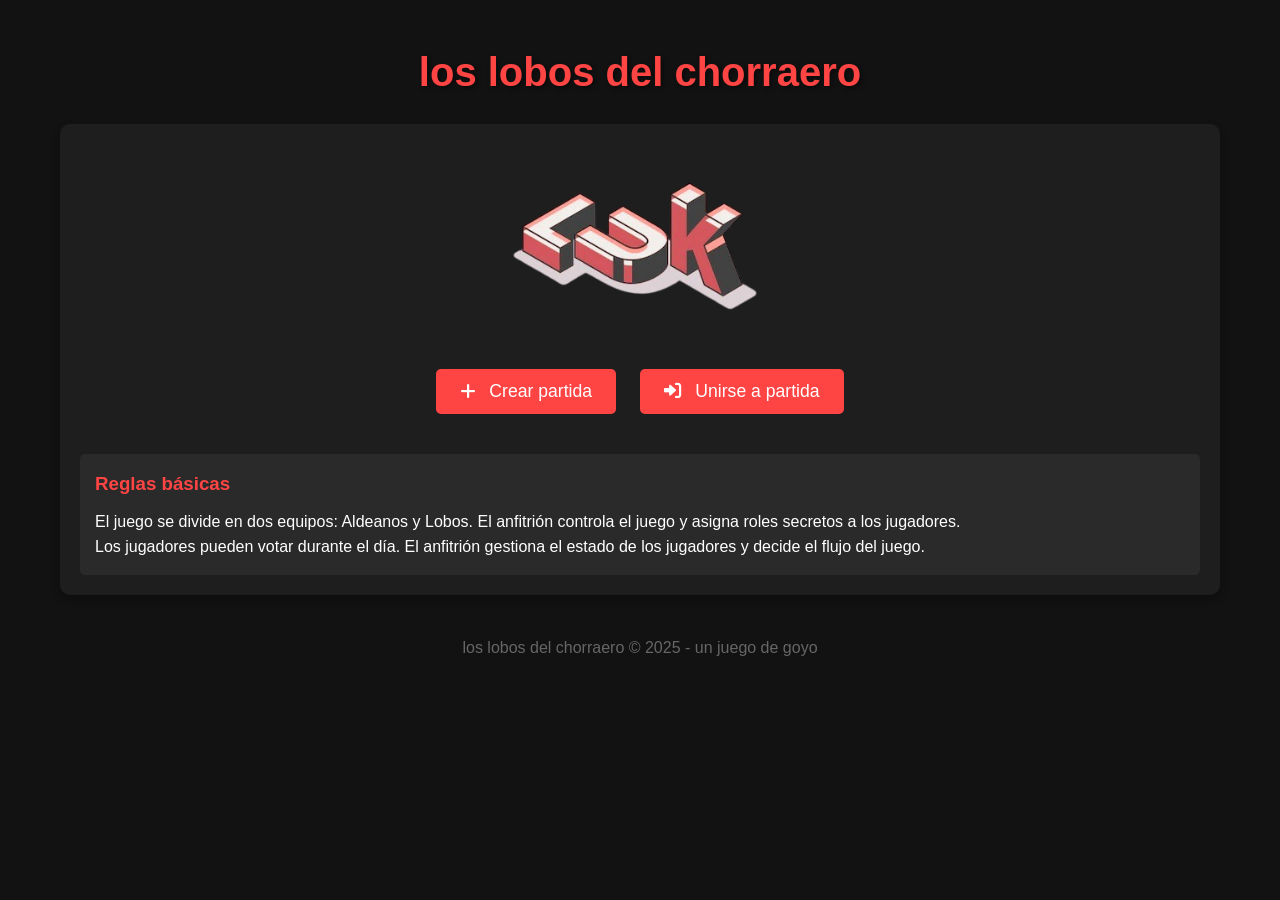
<file: public/index.html>
<!DOCTYPE html>
<html lang="es">
<head>
  <meta charset="UTF-8">
  <meta name="viewport" content="width=device-width, initial-scale=1.0">
  <title>los lobos del chorraero</title>
  <link rel="stylesheet" href="styles.css">
  <link rel="icon" type="image/png" href="images/favicon.png">
  <link rel="stylesheet" href="https://cdnjs.cloudflare.com/ajax/libs/font-awesome/6.0.0/css/all.min.css">
  <script src="http://localhost:25565/socket.io/socket.io.js"></script>
</head>
<body>
  <div class="container">
    <header>
      <h1>los lobos del chorraero</h1>
    </header>
    
    <div id="messageContainer" class="message-container"></div>
    
    <div id="homeScreen" class="screen">
      <div class="game-logo">
        <img src="images/logo.png" alt="los lobos del chorraero">
      </div>
      <div class="menu-buttons">
        <button id="createGameButton" class="main-button"><i class="fas fa-plus"></i> Crear partida</button>
        <button id="joinGameButton" class="main-button"><i class="fas fa-sign-in-alt"></i> Unirse a partida</button>
      </div>
      <div id="createGameForm" class="form-container" style="display: none;">
        <h2>Crear una nueva partida</h2>
        <div class="input-group">
          <label for="playerNameCreate">Tu nombre:</label>
          <input type="text" id="playerNameCreate" placeholder="Introduce tu nombre">
        </div>
        <button id="submitCreateGame" class="action-button">Crear partida</button>
      </div>
      <div id="joinGameForm" class="form-container" style="display: none;">
        <h2>Unirse a una partida</h2>
        <div class="input-group">
          <label for="playerNameJoin">Tu nombre:</label>
          <input type="text" id="playerNameJoin" placeholder="Introduce tu nombre">
        </div>
        <div class="input-group">
          <label for="gameCode">Código de partida:</label>
          <input type="text" id="gameCode" placeholder="Introduce el código" autocapitalize="characters">
        </div>
        <button id="submitJoinGame" class="action-button">Unirse a partida</button>
      </div>
      <div class="game-rules">
        <h3>Reglas básicas</h3>
        <p>El juego se divide en dos equipos: Aldeanos y Lobos. El anfitrión controla el juego y asigna roles secretos a los jugadores.</p>
        <p>Los jugadores pueden votar durante el día. El anfitrión gestiona el estado de los jugadores y decide el flujo del juego.</p>
      </div>
    </div>
    
    <div id="lobbyScreen" class="screen" style="display: none;">
      <h2>Sala de espera</h2>
      <div class="game-code">
        <h3>Código de partida</h3>
        <div class="code-display" id="gameCodeDisplay">ABCDEF</div>
        <p>Comparte este código con otros jugadores</p>
      </div>
      <div class="players-container">
        <h3>Jugadores</h3>
        <div id="playerList" class="player-list"></div>
      </div>
      <button id="startButton" class="main-button" style="display: none;"><i class="fas fa-play"></i> Comenzar partida</button>
    </div>
    
    <div id="gameScreen" class="screen" style="display: none;">
      <div id="gameContainer" class="game-container">
        <div class="game-info">
          <div class="day-info">
            <div><i class="fas fa-calendar-day"></i> Día: <span id="gameDay">1</span></div>
            <div><i class="fas fa-clock"></i> <span id="gameTime">Noche</span></div>
          </div>
          <div class="role-info">
            <h3>Tu rol: <span id="playerRole">Desconocido</span></h3>
            <div class="role-details">
              <div class="role-image card" id="roleCard">
                <img src="images/default-card.png" class="card-back" alt="Card Back">
                <img id="roleImage" src="images/villager.png" class="card-front" alt="Rol">
                <img id="roleCross" src="images/cross.png" class="cross" style="display: none;">
              </div>
              <p id="roleDescription">Haz clic en la carta para voltearla</p>
            </div>
          </div>
        </div>
        <div class="gameplay-area">
          <h3>Jugadores vivos</h3>
          <div id="gamePlayersList" class="game-players-list"></div>
          <div id="actionButtons" class="action-buttons"></div>
        </div>
      </div>
    </div>
    
    <div id="hostScreen" class="screen" style="display: none;">
      <h2>Panel de Control del Anfitrión</h2>
      <div id="hostContainer" class="host-container">
        <div class="game-info">
          <div class="day-info">
            <div><i class="fas fa-calendar-day"></i> Día: <span id="hostGameDay">1</span></div>
            <div><i class="fas fa-clock"></i> <span id="hostGameTime">Noche</span></div>
            <div class="turn-order">
              <h3>Orden de Turnos</h3>
              <ul>
                <li>Cupido (1ra Ronda)</li>
                <li>Vidente</li>
                <li>Protector</li>
                <li>Zorro</li>
                <li>Lobos</li>
                <li>Bruja</li>
              </ul>
            </div>
          </div>
        </div>
        <div class="host-players">
          <h3>Jugadores</h3>
          <div id="hostPlayersList" class="host-players-list"></div>
        </div>
        <div class="host-controls">
          <button id="hostManagePlayers" class="action-button"><i class="fas fa-users"></i> Gestionar Jugadores</button>
          <button id="hostShowRoles" class="action-button"><i class="fas fa-eye"></i> Mostrar Rol</button>
          <button id="hostAdvancePhase" class="action-button"><i class="fas fa-forward"></i> Avanzar Fase</button>
        </div>
      </div>
    </div>
    
    <div id="gameOverScreen" class="screen" style="display: none;">
      <h2>Fin del juego</h2>
      <div class="game-result">
        <h3 id="gameOverMessage">¡Los Lobos han ganado!</h3>
      </div>
      <div class="game-roles">
        <h3>Roles de los jugadores</h3>
        <div id="gameOverRoles" class="roles-list"></div>
      </div>
      <button id="playAgainButton" class="main-button"><i class="fas fa-redo"></i> Jugar de nuevo</button>
    </div>

    <div id="managePlayersModal" class="modal" style="display: none;">
      <div class="modal-content">
        <h3>Gestionar Jugadores</h3>
        <div id="managePlayersList"></div>
        <button class="action-button" onclick="closeModal()">Cerrar</button>
      </div>
    </div>

    <div id="playerRolesModal" class="modal" style="display: none;">
      <div class="modal-content">
        <h3>Seleccionar Jugador</h3>
        <div id="playerRolesList"></div>
        <button class="action-button" onclick="closeModal()">Cerrar</button>
      </div>
    </div>

    <div id="roleOverlay" class="role-overlay" style="display: none;">
      <div class="role-overlay-content">
        <h2 id="overlayPlayerName"></h2>
        <h1 id="overlayPlayerRole"></h1>
        <img id="overlayRoleImage" src="images/villager.png" alt="Rol">
      </div>
    </div>
  </div>
  
  <footer>
    <p>los lobos del chorraero © 2025 - un juego de goyo</p>
  </footer>
  
  <script src="client.js"></script>
</body>
</html>
</file>
<file: public/styles.css>
/* Reset básico */
* {
    margin: 0;
    padding: 0;
    box-sizing: border-box;
}

body {
    font-family: Arial, sans-serif;
    background-color: #121212;
    color: #ffffff;
    line-height: 1.6;
}

.container {
    max-width: 1200px;
    margin: 0 auto;
    padding: 20px;
}

header {
    text-align: center;
    padding: 20px 0;
}

header h1 {
    font-size: 2.5em;
    color: #ff4444;
    text-shadow: 2px 2px 4px rgba(0, 0, 0, 0.5);
}

.message-container {
    position: fixed;
    top: 20px;
    right: 20px;
    z-index: 1000;
    width: 300px;
}

.message {
    padding: 10px;
    margin-bottom: 10px;
    border-radius: 5px;
    opacity: 1;
    transition: opacity 0.5s ease;
}

.message.info { background-color: #2196F3; }
.message.success { background-color: #4CAF50; }
.message.error { background-color: #f44336; }

.message.fade-out {
    opacity: 0;
}

.screen {
    background-color: #1e1e1e;
    padding: 20px;
    border-radius: 10px;
    box-shadow: 0 4px 8px rgba(0, 0, 0, 0.3);
}

.game-logo img {
    max-width: 300px;
    width: 100%;
    margin: 20px auto;
    display: block;
}

.menu-buttons {
    text-align: center;
    margin: 20px 0;
}

.main-button {
    background-color: #ff4444;
    color: white;
    border: none;
    padding: 12px 24px;
    margin: 10px;
    border-radius: 5px;
    cursor: pointer;
    font-size: 1.1em;
    transition: background-color 0.3s;
}

.main-button:hover {
    background-color: #cc3333;
}

.main-button i {
    margin-right: 8px;
}

.form-container {
    max-width: 400px;
    margin: 20px auto;
    text-align: center;
}

.form-container h2 {
    color: #ff4444;
    margin-bottom: 20px;
}

.input-group {
    margin-bottom: 15px;
    text-align: left;
}

.input-group label {
    display: block;
    margin-bottom: 5px;
}

.input-group input {
    width: 100%;
    padding: 8px;
    border: none;
    border-radius: 5px;
    background-color: #333;
    color: white;
}

.action-button {
    background-color: #4CAF50;
    color: white;
    border: none;
    padding: 10px 20px;
    border-radius: 5px;
    cursor: pointer;
    font-size: 1em;
    transition: background-color 0.3s;
}

.action-button:hover {
    background-color: #45a049;
}

.action-button:disabled {
    background-color: #666;
    cursor: not-allowed;
}

.game-rules {
    margin-top: 30px;
    padding: 15px;
    background-color: #2a2a2a;
    border-radius: 5px;
}

.game-rules h3 {
    color: #ff4444;
    margin-bottom: 10px;
}

.game-code {
    text-align: center;
    margin: 20px 0;
}

.code-display {
    font-size: 2em;
    background-color: #333;
    padding: 10px;
    border-radius: 5px;
    display: inline-block;
    letter-spacing: 2px;
}

.players-container {
    margin: 20px 0;
}

.player-list {
    display: flex;
    flex-wrap: wrap;
    gap: 10px;
}

.player-item {
    background-color: #333;
    padding: 8px 15px;
    border-radius: 5px;
    flex: 1 1 calc(25% - 10px);
    text-align: center;
}

.player-item.self {
    background-color: #555; /* Gris más claro para el propio jugador */
}

.player-item.selected {
    background-color: #ff4444;
}

.player-item.disabled {
    opacity: 0.5;
    cursor: not-allowed;
}

.game-container {
    display: flex;
    gap: 20px;
}

.game-info {
    flex: 1;
    background-color: #2a2a2a;
    padding: 15px;
    border-radius: 5px;
}

.day-info div {
    margin-bottom: 10px;
}

.role-info h3 {
    color: #ff4444;
    margin-bottom: 10px;
}

.role-details {
    display: flex;
    gap: 15px;
    align-items: center;
}

.role-image.card {
    position: relative;
    width: 300px;
    height: 110px;
    perspective: 1000px;
}

.role-icon-small {
    width: 20px;
    height: 20px;
    display: block;
    margin: 0 auto 5px auto;
}

.card-back, .card-front {
    position: absolute;
    width: 100%;
    height: 100%;
    backface-visibility: hidden;
    transition: transform 0.5s;
    object-fit: contain;
}

.card-back {
    transform: rotateY(0deg);
}

.card-front {
    transform: rotateY(180deg);
}

.role-image.flipping .card-back {
    transform: rotateY(-180deg);
}

.role-image.flipping .card-front {
    transform: rotateY(0deg);
}

.cross {
    position: absolute;
    top: 50%;
    left: 50%;
    transform: translate(-50%, -50%);
    width: 50px;
    height: 50px;
    z-index: 10;
}

.gameplay-area {
    flex: 2;
    background-color: #2a2a2a;
    padding: 15px;
    border-radius: 5px;
}

.game-players-list {
    display: flex;
    flex-wrap: wrap;
    gap: 10px;
    margin-bottom: 20px;
}

.action-buttons {
    margin-top: 20px;
}

.action-text {
    margin-bottom: 10px;
}

.host-container {
    display: flex;
    gap: 20px;
}

.host-players {
    flex: 2;
    background-color: #2a2a2a;
    padding: 15px;
    border-radius: 5px;
}

.host-players-list {
    display: flex;
    flex-wrap: wrap;
    gap: 10px;
}

.host-controls {
    flex: 1;
    background-color: #2a2a2a;
    padding: 15px;
    border-radius: 5px;
}

.host-controls button {
    margin: 5px 0;
    width: 100%;
}

.game-result h3 {
    color: #ff4444;
    text-align: center;
    margin: 20px 0;
}

.game-roles {
    margin: 20px 0;
}

.roles-list div {
    background-color: #333;
    padding: 8px 15px;
    border-radius: 5px;
    flex: 1 1 calc(33% - 10px);
    margin-bottom: 10px; /* Separación entre jugadores en el menú final */
}

.role-icon {
    width: 20px;
    height: 20px;
    vertical-align: middle;
    margin-right: 5px;
}

.modal {
    position: fixed;
    top: 50%;
    left: 50%;
    transform: translate(-50%, -50%);
    width: 100%;
    max-width: 500px;
    display: none;
    justify-content: center;
    align-items: center;
    z-index: 1000;
    background: transparent; /* Fondo transparente para evitar recuadros negros */
}

.modal-content {
    background: #1e1e1e; /* Fondo oscuro movido aquí */
    padding: 20px;
    border-radius: 10px;
    width: 100%;
    max-height: 80vh;
    overflow-y: auto;
    text-align: center;
}

.player-manage-item {
    display: flex;
    justify-content: space-between;
    align-items: center;
    padding: 10px;
    background: #333;
    margin-bottom: 10px;
    border-radius: 5px;
}

.modal-player-item {
    margin: 5px 0; /* Separación entre botones en el modal de mostrar rol */
    padding: 8px 15px;
    background: #333;
    border-radius: 5px;
    cursor: pointer;
}

.modal-player-item:hover {
    background: #444;
}

.role-overlay {
    position: fixed;
    top: 0;
    left: 0;
    width: 100%;
    height: 100%;
    background: rgba(0, 0, 0, 0.9);
    display: flex;
    justify-content: center;
    align-items: center;
    z-index: 2000;
}

.role-overlay-content {
    text-align: center;
}

.role-overlay-content h1 {
    font-size: 3em;
    color: #ff4444;
    margin: 20px 0;
}

.role-overlay-content h2 {
    font-size: 2em;
    color: #ffffff;
}

.role-overlay-content img {
    max-width: 300px;
    width: 100%;
}

footer {
    text-align: center;
    padding: 20px 0;
    color: #666;
}

.turn-order {
    margin-top: 20px;
  }
  
  .turn-order h3 {
    color: #ff4444;
    margin-bottom: 10px;
  }
  
  .turn-order ul {
    list-style: none;
    padding: 0;
  }
  
  .turn-order li {
    background-color: #333;
    padding: 5px 10px;
    margin-bottom: 5px;
    border-radius: 5px;
    text-align: center;
}

@media (max-width: 768px) {
    .container {
        padding: 10px;
    }
    .game-container, .host-container {
        flex-direction: column;
    }
    .player-item {
        flex: 1 1 calc(50% - 10px);
    }
    .game-logo img {
        max-width: 200px;
    }
    .header h1 {
        font-size: 2em;
    }
    .message-container {
        width: 100%;
        left: 0;
        right: 0;
        top: 10px;
        padding: 0 10px;
    }
}
</file>
